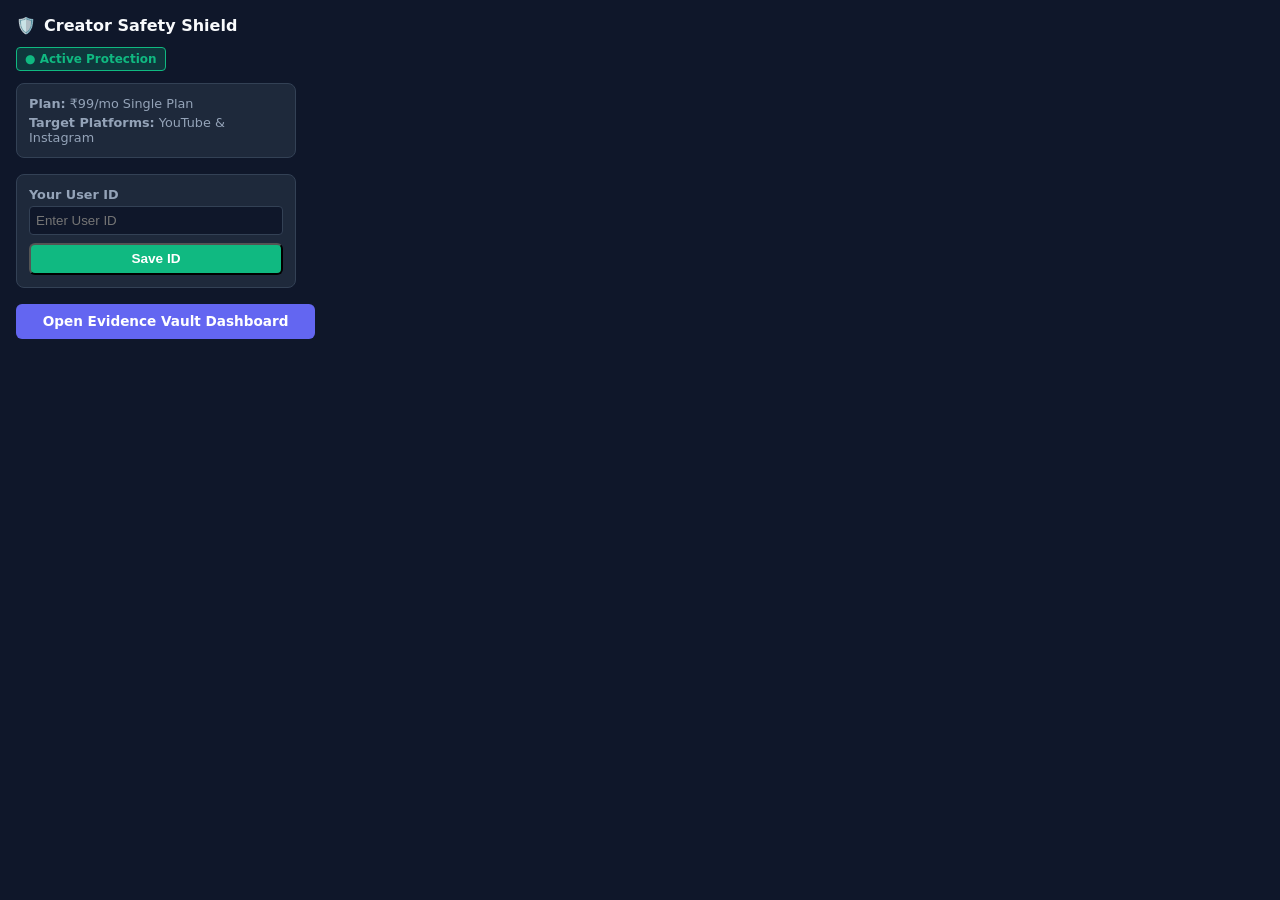
<file: extension/popup.html>
<!DOCTYPE html>
<html>
<head>
    <meta charset="UTF-8">
    <title>Creator Safety Shield</title>
    <style>
        body {
            width: 280px;
            background: #0f172a;
            color: #f8fafc;
            font-family: system-ui, -apple-system, sans-serif;
            padding: 1rem;
            margin: 0;
        }

        .header {
            display: flex;
            align-items: center;
            gap: 0.5rem;
            margin-bottom: 0.75rem;
        }

        h2 {
            font-size: 1rem;
            font-weight: 700;
            margin: 0;
        }

        .status-badge {
            background: rgba(16, 185, 129, 0.2);
            color: #10b981;
            border: 1px solid #10b981;
            padding: 0.25rem 0.5rem;
            border-radius: 4px;
            font-size: 0.75rem;
            font-weight: 600;
            display: inline-block;
            margin-bottom: 0.75rem;
        }

        .info-card {
            background: #1e293b;
            border: 1px solid #334155;
            padding: 0.75rem;
            border-radius: 8px;
            font-size: 0.8rem;
            color: #94a3b8;
            margin-bottom: 1rem;
        }

        .btn {
            display: block;
            width: 100%;
            background: #6366f1;
            color: white;
            text-align: center;
            padding: 0.6rem;
            border-radius: 6px;
            text-decoration: none;
            font-weight: 600;
            font-size: 0.85rem;
        }
    </style>
</head>
<body>
    <div class="header">
        <span>🛡️</span>
        <h2>Creator Safety Shield</h2>
    </div>
    <span class="status-badge">● Active Protection</span>
    <div class="info-card">
        <div><strong>Plan:</strong> ₹99/mo Single Plan</div>
        <div style="margin-top: 4px;"><strong>Target Platforms:</strong> YouTube & Instagram</div>
    </div>
    <div class="info-card" style="margin-bottom: 1rem;">
        <label for="userIdInput" style="display:block; margin-bottom: 4px; font-weight: 600;">Your User ID</label>
        <input type="text" id="userIdInput" placeholder="Enter User ID" style="width: 100%; box-sizing: border-box; padding: 6px; border-radius: 4px; border: 1px solid #334155; background: #0f172a; color: #f8fafc; margin-bottom: 8px;">
        <button id="saveBtn" class="btn" style="background: #10b981; padding: 0.4rem;">Save ID</button>
        <div id="saveStatus" style="font-size: 0.75rem; color: #10b981; margin-top: 4px; display: none;">Saved!</div>
    </div>
    
    <a href="http://localhost:5000" target="_blank" class="btn">Open Evidence Vault Dashboard</a>

    <script src="popup.js"></script>
</body>
</html>
</file>
